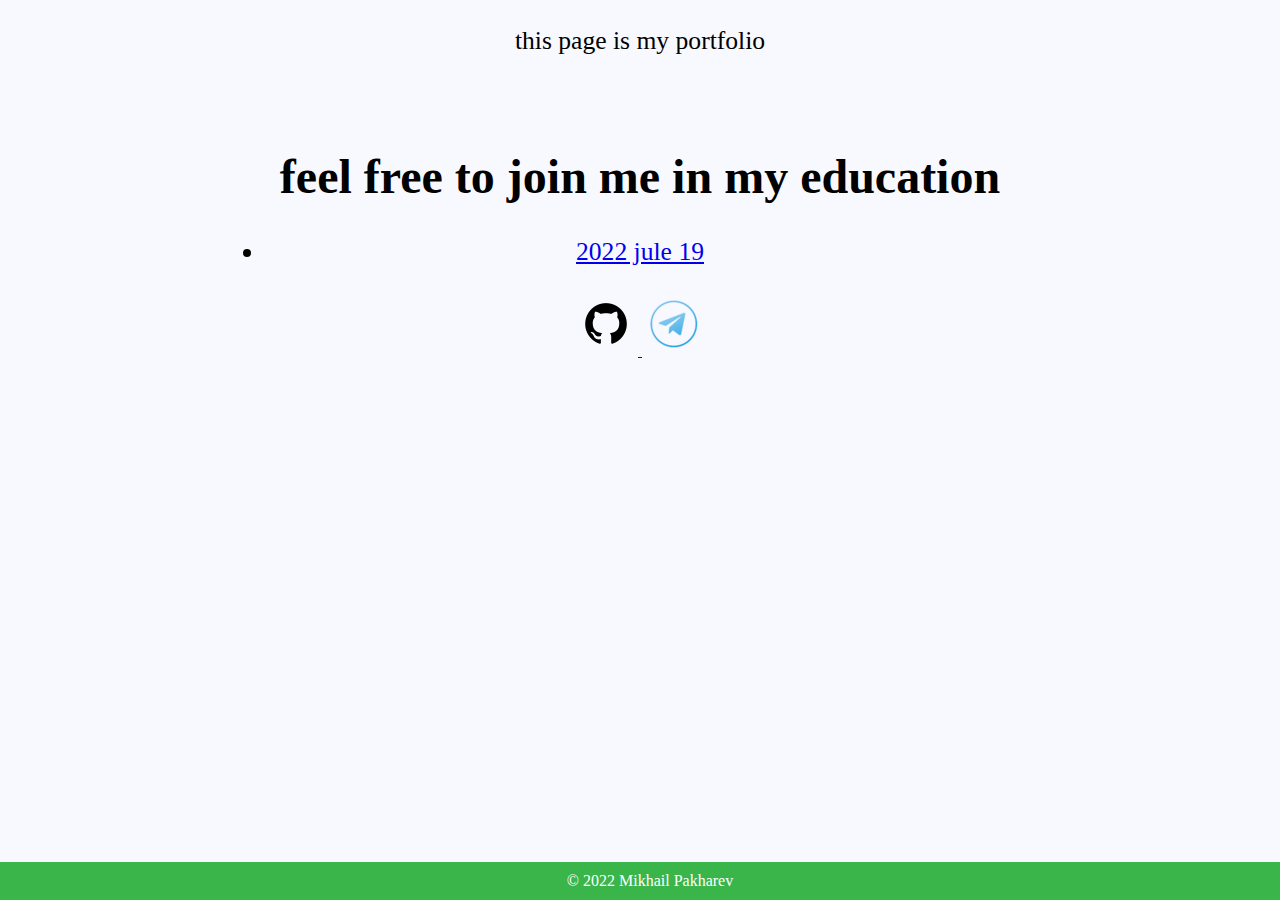
<file: index.html>
<!DOCTYPE html>
<html lang="en">
<head>
	<meta charset="utf-8">
        <title> Mikhail Pakharev Webpage</title>
        <link href="style.css" rel="stylesheet" type="text/css">
</head>
	<link rel="icon" type="image/x-icon" href="https://nonfreeworld.space/favicon.ico">

<body style="background-color:GhostWhite;">
    <p>this page is my portfolio</p>
    <br></br>
    <h1>feel free to join me in my education</h1>
		<p><a href="19.07.22.html"><li>2022 jule 19</li></a></p>
		<div class="my_contact">
			<a href="https://github.com/vodkin7";>
				<img src="git.png" alt="Значек гитхаба">
			</a>
			<a href="https://telegram.me/nonfreeworld";>
				<img src="telegram.png" alt="Значек телеграмма">
			</a>
		</div>
    
    <div class="foot_block">
		&copy; 2022 Mikhail Pakharev
	</div>
</body>

</html>
</file>
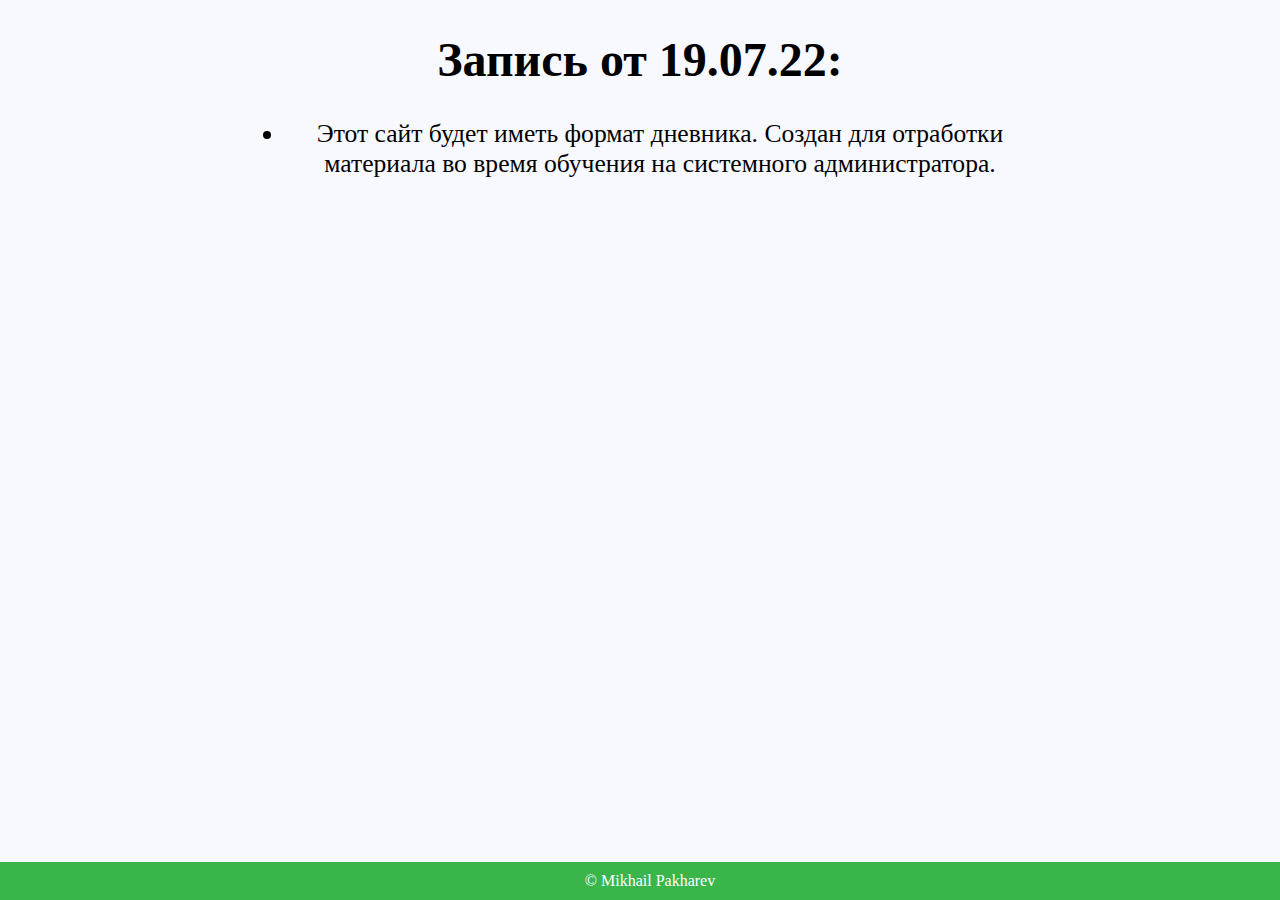
<file: 19.07.22.html>
<!DOCTYPE html>
<html lang="en">
<head>
	<meta charset="utf-8" />
	<link href="style.css" rel="stylesheet" type="text/css">
</head>
	<link rel="icon" type="image/x-icon" href="https://nonfreeworld.space/favicon.ico">

<body style="background-color:GhostWhite;">
	<header><h1>Запись от 19.07.22:</h1></header>
	<main>
		<p>
			<ul>
				<li>Этот сайт будет иметь формат дневника. Создан для
				отработки материала во время обучения на системного 
				администратора.
				</li>
			</ul>
		</p>
    </main>
    <div class="foot_block">
		&copy; Mikhail Pakharev
	</div>
</body>

</html>
</file>
<file: style.css>
.foot_block {
	position: fixed; /* Фиксированное положение */
	left: 0; bottom: 0; /* Левый нижний угол */
	padding: 10px; /* Поля вокруг текста */
	background: #39b54a; /* Цвет фона */
	color: #fff; /* Цвет текста */
	width: 100%; /* Ширина слоя */
	text-align: center;
	font-family: ubuntu;
}

.my_contact {
	position: relative;
	margin: 0 auto;
	text-align: center;
}

h1 {
	color: black;
	font-family: ubuntu;
	font-size: 300%;
	text-align: center;
}

li {
	color: black;
	font-family: ubuntu;
	font-size: 160%;
	text-align: center;
	margin: auto;
	width: 750px;
}

p {
	color: black;
	font-family: ubuntu;
	font-size: 160%;
	text-align: center;
}
</file>
